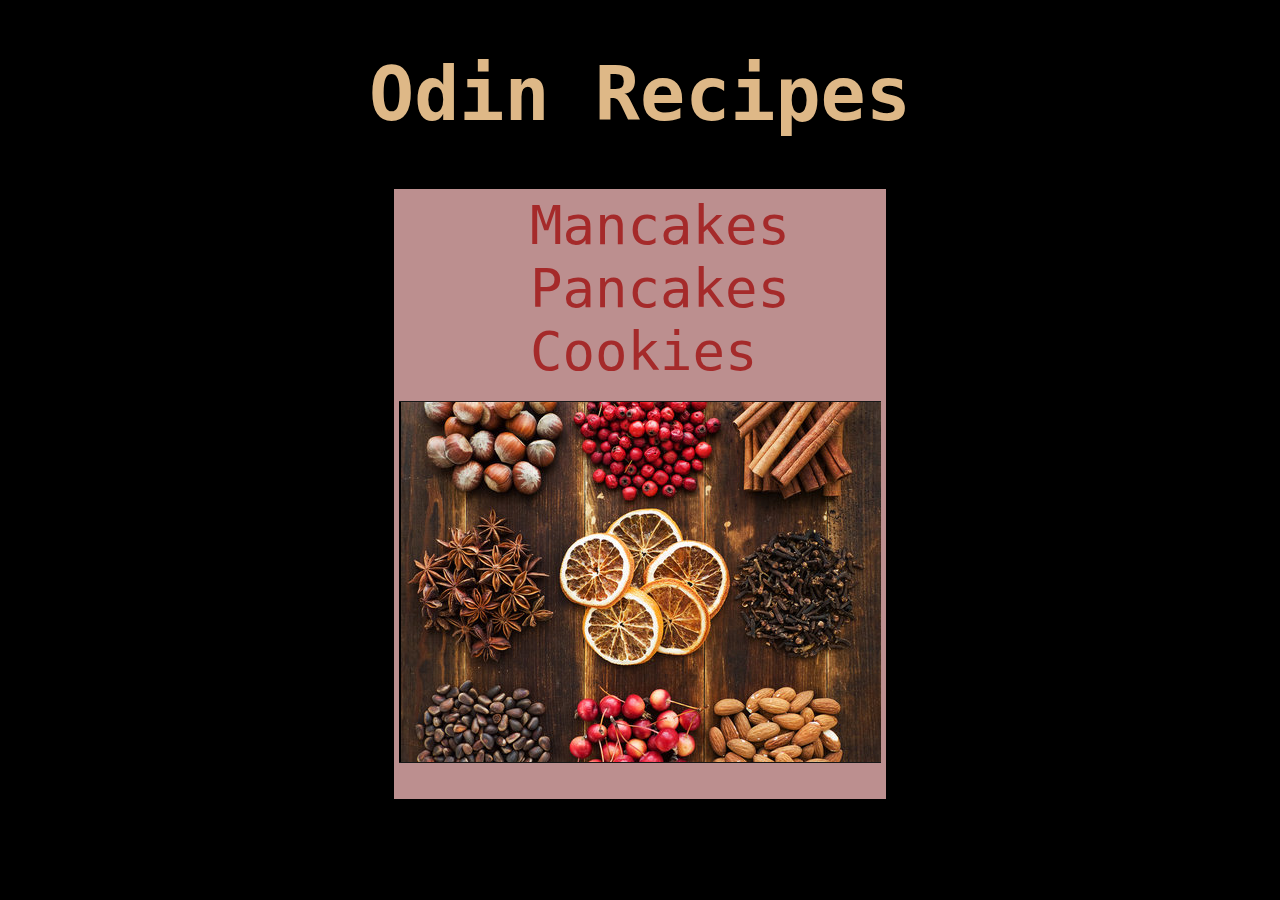
<file: index.html>
<!DOCTYPE html>
<html lang="en">
    <head>
        <meta charset="UTF-8">
        <title>Project-Recipes</title>
        <link rel="stylesheet" href="index-style.css">
    
    </head>
    <body>
        <h1>Odin Recipes</h1>
        <div class="container">
            <ul>
                <li><a href="./recipes/mancakes.html">Mancakes</a></li>
                <li><a href="./recipes/pancakes.html">Pancakes</a></li>
                <li><a href="./recipes/cookies.html">Cookies</a></li>
            </ul>
        <br>
        <img src="./images/indexpage.png" alt="spices photo">
        </div>
    </body>
</html>
</file>
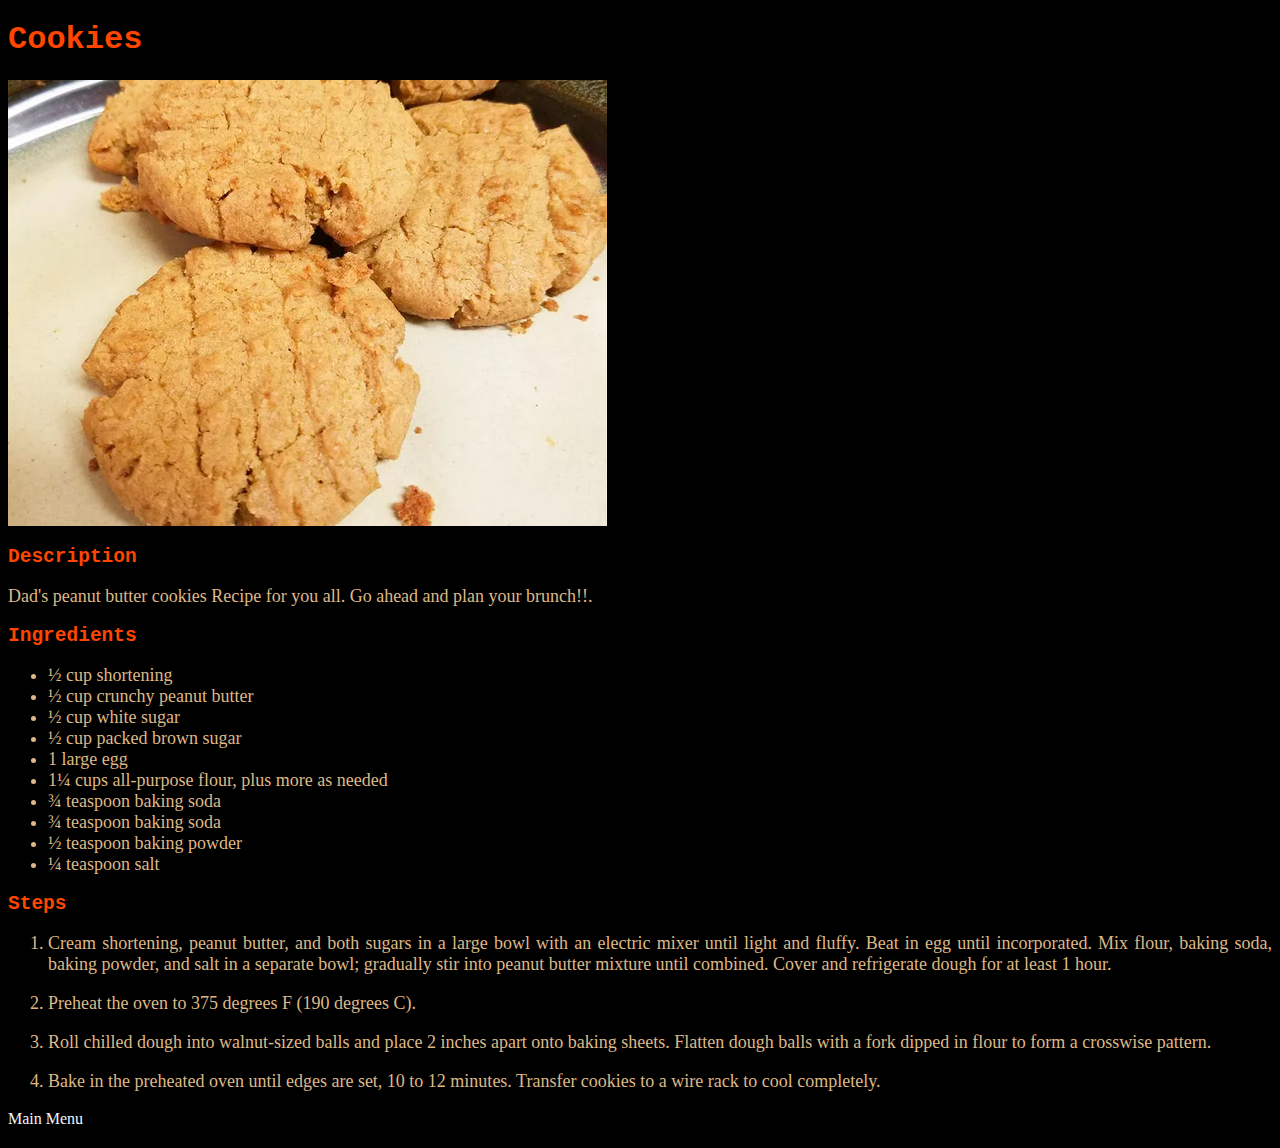
<file: recipes/cookies.html>
<!DOCTYPE html>
<html lang="en">

<head>
    <meta charset="UTF-8">
    <title>Cookies Recipe</title>
    <link rel="stylesheet" href="cookies-style.css">
</head>

<body>
    <h1>Cookies</h1>
    <img src="../images/cookies.png" alt="Cookies finished image">
    <h2>Description</h2>

    <p class="p1">
        Dad's peanut butter cookies Recipe for you all. Go ahead and
        plan your brunch!!.
    </p>
    <h2>Ingredients</h2>
    <ul>
        <li>&frac12; cup shortening</li>
        <li>&frac12; cup crunchy peanut butter</li>
        <li>&frac12; cup white sugar</li>
        <li>&frac12; cup packed brown sugar</li>
        <li>1 large egg</li>
        <li>1&frac14; cups all-purpose flour, plus more as needed</li>
        <li>&frac34; teaspoon baking soda</li>
        <li>&frac34; teaspoon baking soda</li>
        <li>&frac12; teaspoon baking powder</li>
        <li> &frac14; teaspoon salt</li>

    </ul>
    <h2>Steps</h2>
    <ol>
        <li>
            <p align="justify">Cream shortening, peanut butter, and both sugars in a large bowl with an electric mixer
                until light and fluffy. Beat in egg until incorporated. Mix flour, baking soda, baking powder, and salt
                in a separate bowl; gradually stir into peanut butter mixture until combined. Cover and refrigerate
                dough for at least 1 hour. </p>
        </li>
        <li>
            <p align="justify">Preheat the oven to 375 degrees F (190 degrees C). </p>
        </li>
        <li>
            <p align="justify">Roll chilled dough into walnut-sized balls and place 2 inches apart onto baking sheets.
                Flatten dough balls with a fork dipped in flour to form a crosswise pattern. </p>
        </li>
        <li>
            <p align="justify">Bake in the preheated oven until edges are set, 10 to 12 minutes. Transfer cookies to a
                wire rack to cool completely. </p>
        </li>

    </ol>
    <p class="anchor-link"><a href="../index.html">Main Menu</a></p>

</body>

</html>
</file>
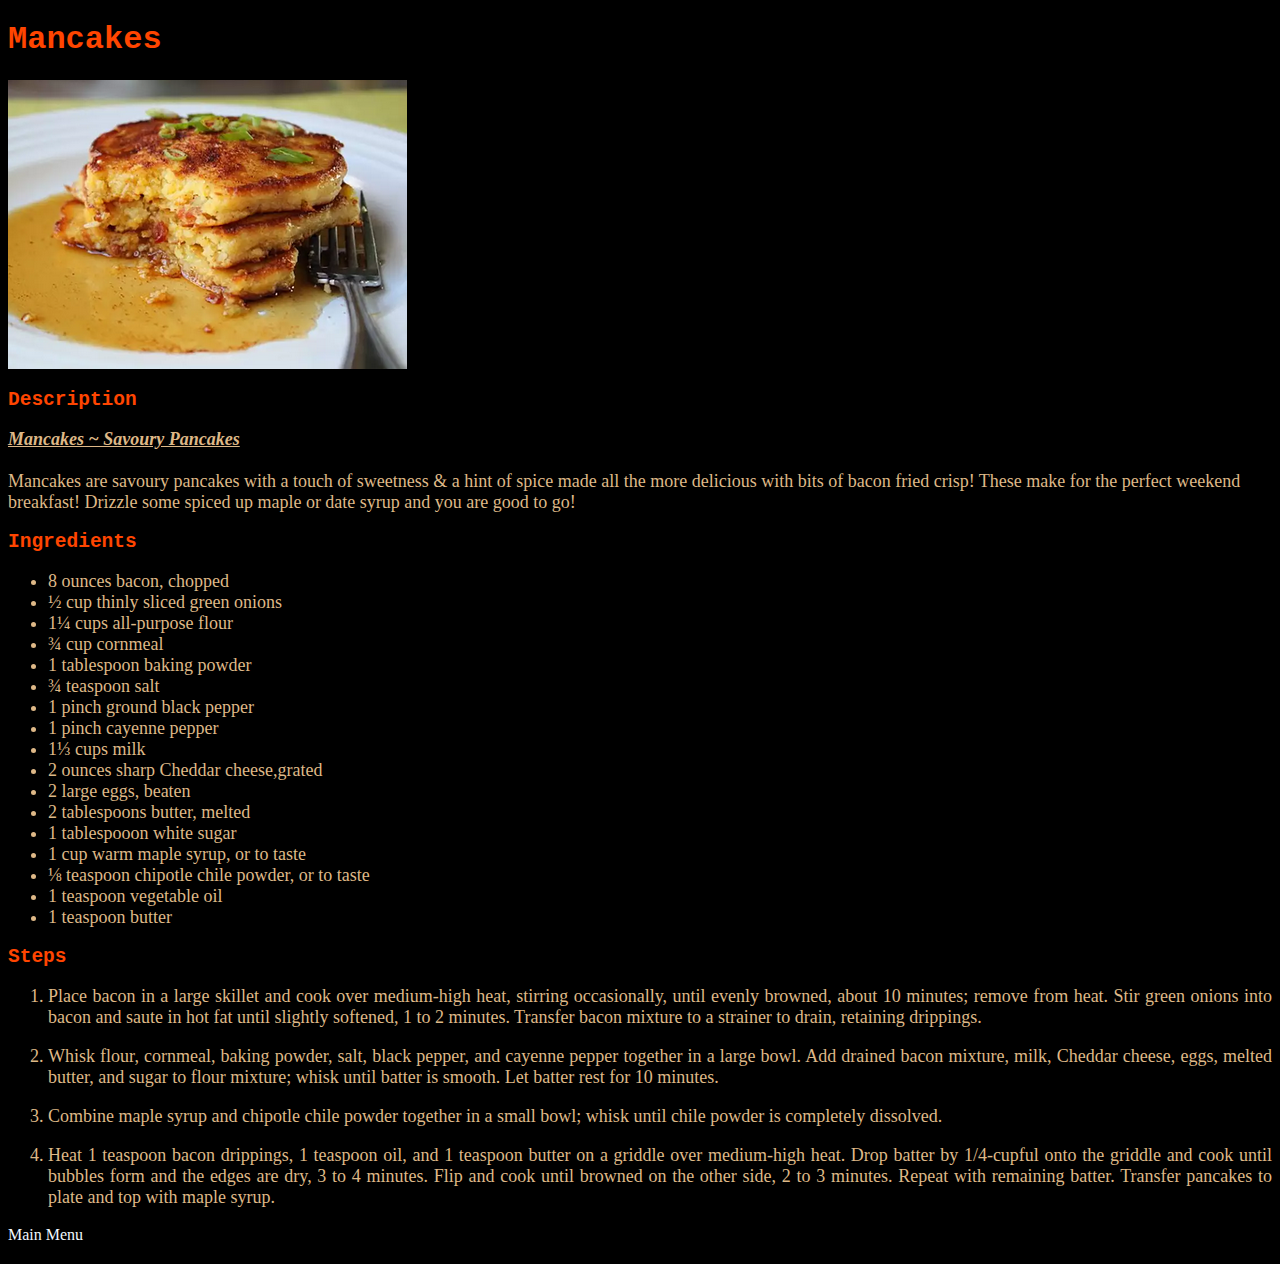
<file: recipes/mancakes.html>
<!DOCTYPE html>
<html lang="en">

<head>
    <meta charset="UTF-8">
    <title>Mancakes Recipe</title>
    <link rel="stylesheet" href="mancakes-style.css">
</head>

<body>
    <h1>Mancakes</h1>
    <img src="../images/mancakes.png" alt="Mancakes finished image">
    <h2>Description</h2>

        <p class="p1">
            <i><b><u>Mancakes ~ Savoury Pancakes</u></b></i><br><br>
            Mancakes are savoury pancakes with a touch of sweetness & a hint of spice made all the more delicious with bits
            of bacon fried crisp! These make for the perfect weekend breakfast! Drizzle some spiced up maple or date syrup
            and you are good to go!
        </p>
    <h2>Ingredients</h2>
        <ul>
            <li>8 ounces bacon, chopped</li>
            <li>&frac12; cup thinly sliced green onions</li>
            <li>1&frac14; cups all-purpose flour</li>
            <li>&frac34; cup cornmeal</li>
            <li>1 tablespoon baking powder</li>
            <li>&frac34; teaspoon salt</li>
            <li>1 pinch ground black pepper</li>
            <li>1 pinch cayenne pepper</li>
            <li>1&frac13; cups milk</li>
            <li> 2 ounces sharp Cheddar cheese,grated</li>
            <li>2 large eggs, beaten</li>
            <li>2 tablespoons butter, melted</li>
            <li>1 tablespooon white sugar</li>
            <li>1 cup warm maple syrup, or to taste</li>
            <li>&frac18; teaspoon chipotle chile powder, or to taste</li>
            <li> 1 teaspoon vegetable oil</li>
            <li>1 teaspoon butter</li>
        </ul>
    <h2>Steps</h2>
        <ol>
            <li><p align="justify" >Place bacon in a large skillet and cook over medium-high heat, stirring occasionally, until evenly browned,
                about 10 minutes; remove from heat. Stir green onions into bacon and saute in hot fat until slightly
                softened, 1 to 2 minutes. Transfer bacon mixture to a strainer to drain, retaining drippings. </li>
            <li><p align="justify">Whisk flour, cornmeal, baking powder, salt, black pepper, and cayenne pepper together in a large bowl. Add
                drained bacon mixture, milk, Cheddar cheese, eggs, melted butter, and sugar to flour mixture; whisk until
                batter is smooth. Let batter rest for 10 minutes.</p></li>
            <li><p align="justify">Combine maple syrup and chipotle chile powder together in a small bowl; whisk until chile powder is
                completely dissolved.</p> </li>
            <li><p align="justify">Heat 1 teaspoon bacon drippings, 1 teaspoon oil, and 1 teaspoon butter on a griddle over medium-high heat.
                Drop batter by 1/4-cupful onto the griddle and cook until bubbles form and the edges are dry, 3 to 4
                minutes. Flip and cook until browned on the other side, 2 to 3 minutes. Repeat with remaining batter.
                Transfer pancakes to plate and top with maple syrup.</p> </li>
        </ol>



    <p class="anchor-link"><a href="../index.html">Main Menu</a></p>


</body>

</html>
</file>
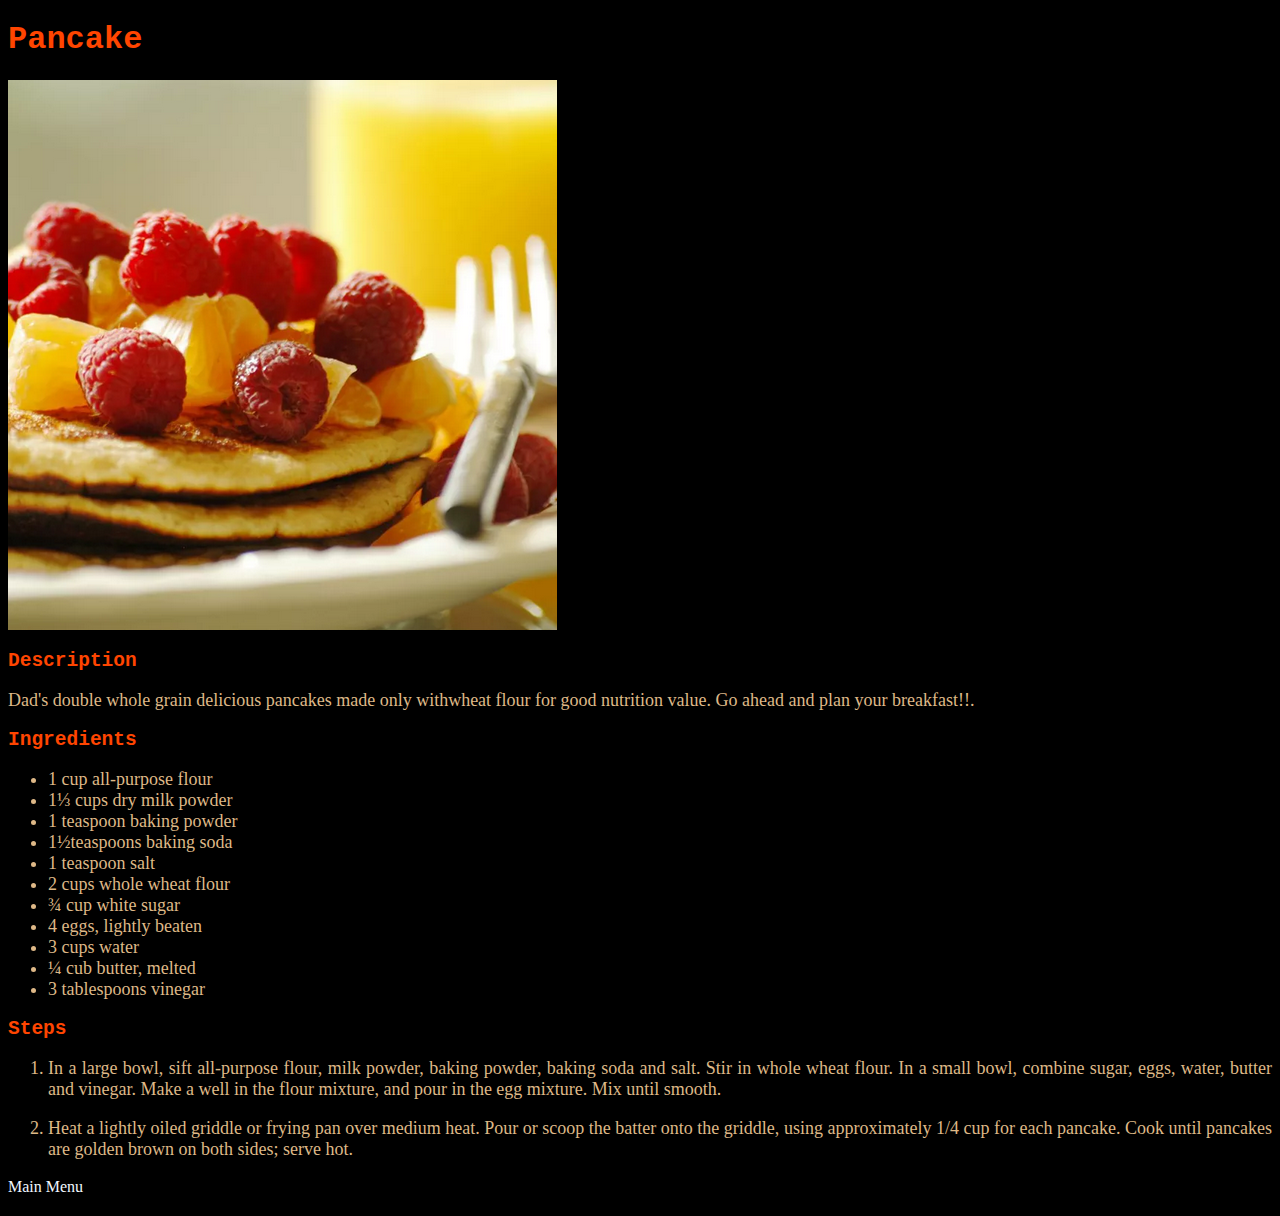
<file: recipes/pancakes.html>
<!DOCTYPE html>
<html lang="en">

<head>
    <meta charset="UTF-8">
    <title>Pancake Recipe</title>
    <link rel="stylesheet" href="pancakes-style.css">
</head>

<body>
    <h1>Pancake</h1>
    <img src="../images/pancake.png" alt="Pancake finished image">
    <h2>Description</h2>

    <p class="p1">
        Dad's double whole grain delicious pancakes made only withwheat flour for good nutrition value. Go ahead and
        plan your breakfast!!.
    </p>
    <h2>Ingredients</h2>
    <ul>
        <li>1 cup all-purpose flour</li>
        <li>1&frac13; cups dry milk powder</li>
        <li>1 teaspoon baking powder</li>
        <li>1&frac12;teaspoons baking soda</li>
        <li>1 teaspoon salt</li>
        <li>2 cups whole wheat flour</li>
        <li>&frac34; cup white sugar</li>
        <li>4 eggs, lightly beaten</li>
        <li>3 cups water</li>
        <li> &frac14; cub butter, melted</li>
        <li>3 tablespoons vinegar</li>
    </ul>
    <h2>Steps</h2>
    <ol>
        <li>
            <p align="justify">In a large bowl, sift all-purpose flour, milk powder, baking powder, baking soda and
                salt. Stir in whole wheat flour. In a small bowl, combine sugar, eggs, water, butter and vinegar. Make a
                well in the flour mixture, and pour in the egg mixture. Mix until smooth. </p>
        </li>
        <li>
            <p align="justify">Heat a lightly oiled griddle or frying pan over medium heat. Pour or scoop the batter
                onto the griddle, using approximately 1/4 cup for each pancake. Cook until pancakes are golden brown on
                both sides; serve hot. </p>
        </li>

    </ol>

    <p class="anchor-link"><a href="../index.html">Main Menu</a></p>


</body>

</html>
</file>
<file: index-style.css>
body{
    background-color: black;
}
h1{
    font-family: cursive, monospace, sans-serif;
    color: burlywood;
    text-align: center;
    font-size: 75px;
}

ul{
    font-family: monospace;
    font-size: 54px;  
    text-align: left;
    list-style-type: none;
    display: table;
    margin: 0 auto;
}


a {
    text-decoration: none;
    color: brown;
}

.container {
    width: fit-content;
    height: 600px;
    background-color: rosybrown;
    align-items: center;
    display: block;
    margin-left: auto;
    margin-right: auto;
    padding: 5px;
}
</file>
<file: recipes/cookies-style.css>
body{
    background-color: black;
}
h1{
    font-family: cursive, monospace;
    color: orangered;
    text-align: left;

}

h2{
    font-family: monospace;
    color: orangered;

}

.p1{
    font-family: cursive;
    color: burlywood;
    font-size: 18px;
}

ul,ol{
    font-family: cursive;
    font-size: 18px;  
    color: burlywood;

}

.anchor-link a {
    text-decoration: none;
    color: aliceblue;
}
</file>
<file: recipes/mancakes-style.css>
body{
    background-color: black;
}
h1{
    font-family: cursive, monospace;
    color: orangered;
    text-align: left;

}

h2{
    font-family: monospace;
    color: orangered;

}

.p1{
    font-family: cursive;
    color: burlywood;
    font-size: 18px;
}

ul,ol{
    font-family: cursive;
    font-size: 18px;  
    color: burlywood;

}

.anchor-link a {
    text-decoration: none;
    color: aliceblue;
}
</file>
<file: recipes/pancakes-style.css>
body{
    background-color: black;
}
h1{
    font-family: cursive, monospace;
    color: orangered;
    text-align: left;

}

h2{
    font-family: monospace;
    color: orangered;

}

.p1{
    font-family: cursive;
    color: burlywood;
    font-size: 18px;
}

ul,ol{
    font-family: cursive;
    font-size: 18px;  
    color: burlywood;

}

.anchor-link a {
    text-decoration: none;
    color: aliceblue;
}
</file>
